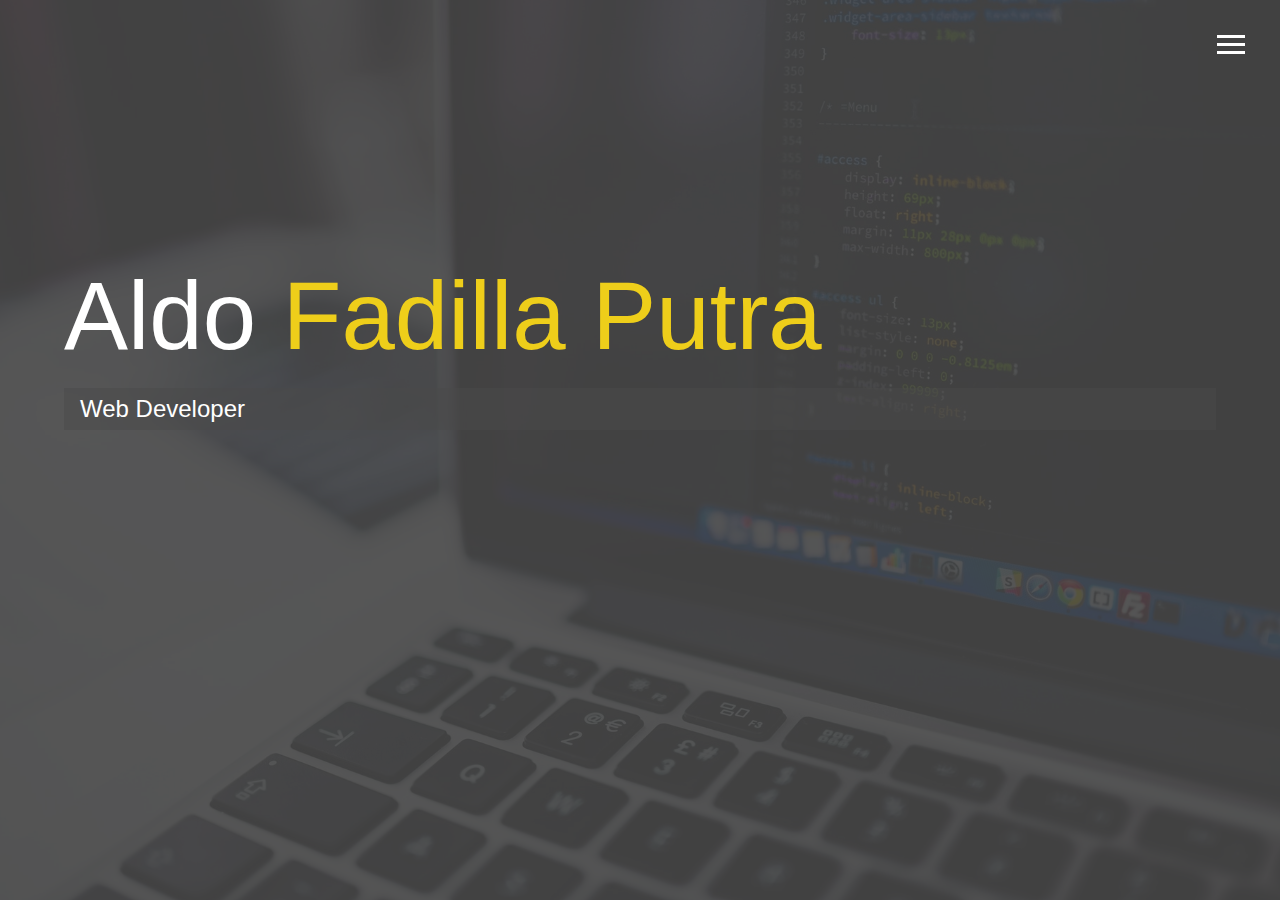
<file: index.html>
<!DOCTYPE html>
<html lang="en">

<head>
  <meta charset="UTF-8">
  <meta name="viewport" content="width=device-width, initial-scale=1.0">
  <meta http-equiv="X-UA-Compatible" content="ie=edge">
  <link rel="stylesheet" href="https://use.fontawesome.com/releases/v5.2.0/css/all.css"
    integrity="sha384-hWVjflwFxL6sNzntih27bfxkr27PmbbK/iSvJ+a4+0owXq79v+lsFkW54bOGbiDQ" crossorigin="anonymous">

  <link rel="stylesheet" href="css/main.css">
  <title>Welcome To My Portfolio</title>
</head>

<body id="bg-img">
  <header>
    <div class="menu-btn">
      <div class="btn-line"></div>
      <div class="btn-line"></div>
      <div class="btn-line"></div>
    </div>

    <nav class="menu">
      <div class="menu-branding">
      </div>
      <ul class="menu-nav">
        <li class="nav-item current">
          <a href="index.html" class="nav-link">
            Home
          </a>
        </li>
        <li class="nav-item">
          <a href="about.html" class="nav-link">
            About Me
          </a>
        </li>
        <li class="nav-item">
          <a href="work.html" class="nav-link">
            My Work
          </a>
        </li>
        <li class="nav-item">
          <a href="contact.html" class="nav-link">
            Contact
          </a>
        </li>
      </ul>
    </nav>
  </header>

  <main id="home">
    <h1 class="lg-heading">
      Aldo
      <span class="text-secondary">Fadilla Putra</span>
    </h1>
    <h2 class="sm-heading">
      Web Developer
    </h2>
    <div class="icons">      
      <a href="https://www.linkedin.com/in/aldofadillaputra/">
        <i class="fab fa-linkedin fa-2x"></i>
      </a>
      <a href="http://github.com/faylann">
        <i class="fab fa-github fa-2x"></i>
      </a>
    </div>
  </main>

  <script src="js/main.js"></script>
</body>

</html>
</file>
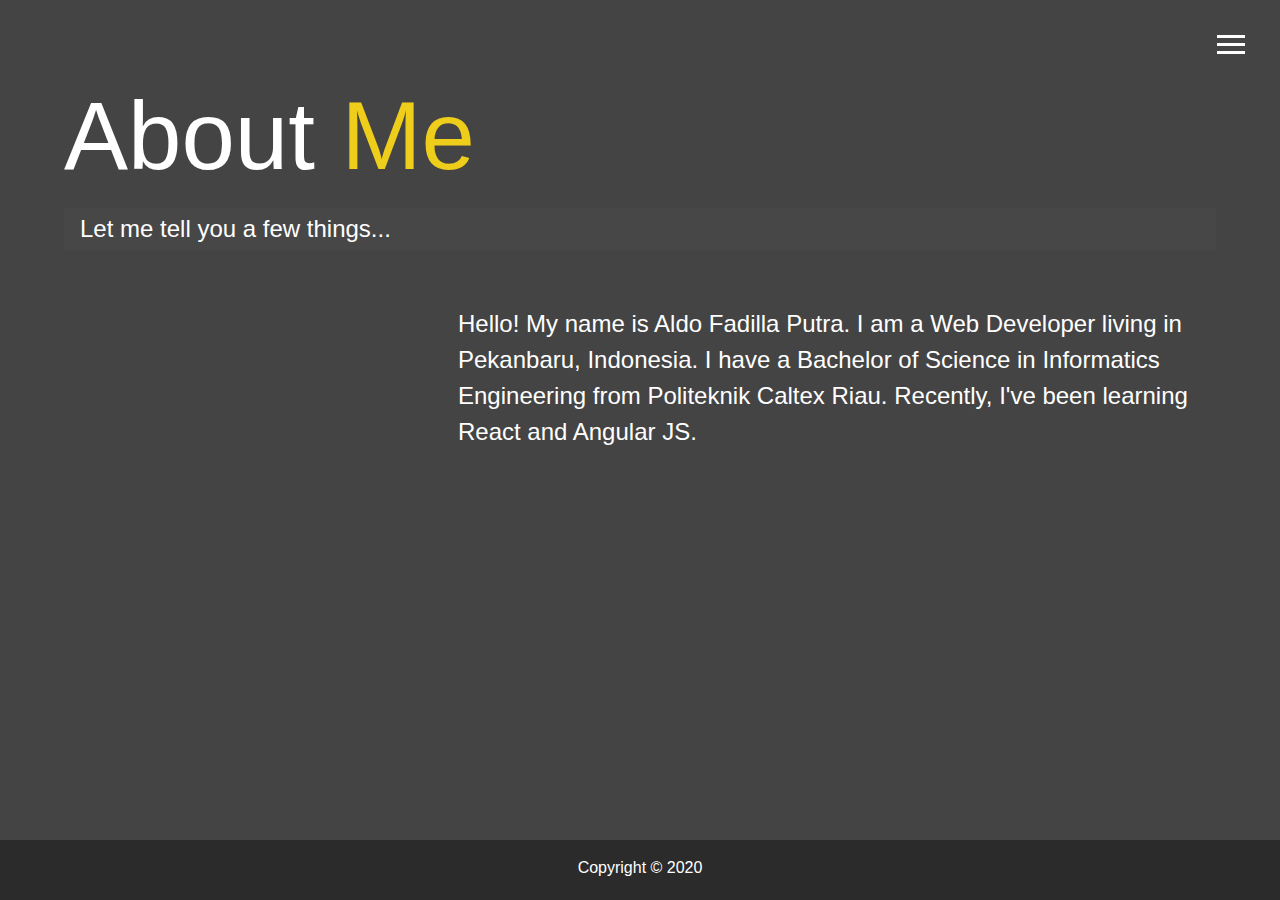
<file: about.html>
<!DOCTYPE html>
<html lang="en">

<head>
  <meta charset="UTF-8">
  <meta name="viewport" content="width=device-width, initial-scale=1.0">
  <meta http-equiv="X-UA-Compatible" content="ie=edge">
  <link rel="stylesheet" href="https://use.fontawesome.com/releases/v5.2.0/css/all.css"
    integrity="sha384-hWVjflwFxL6sNzntih27bfxkr27PmbbK/iSvJ+a4+0owXq79v+lsFkW54bOGbiDQ" crossorigin="anonymous">

  <link rel="stylesheet" href="css/main.css">
  <title>About Me</title>
</head>

<body>
  <header>
    <div class="menu-btn">
      <div class="btn-line"></div>
      <div class="btn-line"></div>
      <div class="btn-line"></div>
    </div>

    <nav class="menu">
      <div class="menu-branding">
      </div>
      <ul class="menu-nav">
        <li class="nav-item">
          <a href="index.html" class="nav-link">
            Home
          </a>
        </li>
        <li class="nav-item current">
          <a href="about.html" class="nav-link">
            About Me
          </a>
        </li>
        <li class="nav-item">
          <a href="work.html" class="nav-link">
            My Work
          </a>
        </li>
        <li class="nav-item">
          <a href="contact.html" class="nav-link">
            Contact
          </a>
        </li>
      </ul>
    </nav>
  </header>

  <main id="about">
    <h1 class="lg-heading">
      About
      <span class="text-secondary">Me</span>
    </h1>
    <h2 class="sm-heading">
      Let me tell you a few things...
    </h2>
    <div class="about-info">
      <div class="bio">
        <p>Hello! My name is Aldo Fadilla Putra. I am a Web Developer living in Pekanbaru, Indonesia.
          I have a Bachelor of Science in Informatics Engineering from Politeknik Caltex Riau. Recently, I've been
          learning React and Angular JS.
        </p>
      </div>
      <div class="icons">
        <a href="www.twitter.com/developedbyaldo">
          <i class="fab fa-twitter fa-2x"></i>
        </a>
        <a href="www.facebook.com/aldofadillaputra">
          <i class="fab fa-facebook fa-2x"></i>
        </a>
        <a href="www.linkedin.com/aldofadillaputra">
          <i class="fab fa-linkedin fa-2x"></i>
        </a>
        <a href="www.github.com/aldofadillaputra">
          <i class="fab fa-github fa-2x"></i>
        </a>
      </div>
    </div>
  </main>

  <footer id="main-footer">
    Copyright &copy; 2020
  </footer>

  <script src="js/main.js"></script>
</body>

</html>
</file>
<file: css/main.css>
.menu-btn {
  position: absolute;
  z-index: 3;
  right: 35px;
  top: 35px;
  cursor: pointer;
  transition: all 0.5s ease-out; }
  .menu-btn .btn-line {
    width: 28px;
    height: 3px;
    margin: 0 0 5px 0;
    background: #fff;
    transition: all 0.5s ease-out; }
  .menu-btn.close {
    transform: rotate(180deg); }
    .menu-btn.close .btn-line:nth-child(1) {
      transform: rotate(45deg) translate(5px, 5px); }
    .menu-btn.close .btn-line:nth-child(2) {
      opacity: 0; }
    .menu-btn.close .btn-line:nth-child(3) {
      transform: rotate(-45deg) translate(7px, -6px); }

.menu {
  position: fixed;
  top: 0;
  width: 100%;
  opacity: 0.9;
  visibility: hidden; }
  .menu.show {
    visibility: visible; }
  .menu-branding, .menu-nav {
    display: flex;
    flex-flow: column wrap;
    align-items: center;
    justify-content: center;
    float: left;
    width: 50%;
    height: 100vh;
    overflow: hidden; }
  .menu-nav {
    margin: 0;
    padding: 0;
    background: #373737;
    list-style: none;
    transform: translate3d(0, -100%, 0);
    transition: all 0.5s ease-out; }
    .menu-nav.show {
      transform: translate3d(0, 0, 0); }
  .menu-branding {
    background: #444;
    transform: translate3d(0, 100%, 0);
    transition: all 0.5s ease-out; }
    .menu-branding.show {
      transform: translate3d(0, 0, 0); }
    .menu-branding .portrait {
      width: 250px;
      height: 250px;
      background: url("../img/portrait.jpg");
      border-radius: 50%;
      border: solid 3px #eece1a; }
  .menu .nav-item {
    transform: translate3d(600px, 0, 0);
    transition: all 0.5s ease-out; }
    .menu .nav-item.show {
      transform: translate3d(0, 0, 0); }
    .menu .nav-item.current > a {
      color: #eece1a; }
  .menu .nav-link {
    display: inline-block;
    position: relative;
    font-size: 30px;
    text-transform: uppercase;
    padding: 1rem 0;
    font-weight: 300;
    color: #fff;
    text-decoration: none;
    transition: all 0.5s ease-out; }
    .menu .nav-link:hover {
      color: chartreuse;
        transform: scale(1.25)
}

.nav-item:nth-child(1) {
  transition-delay: 0.1s; }

.nav-item:nth-child(2) {
  transition-delay: 0.2s; }

.nav-item:nth-child(3) {
  transition-delay: 0.3s; }

.nav-item:nth-child(4) {
  transition-delay: 0.4s; }

* {
  box-sizing: border-box; }

body {
  background: #444;
  color: #fff;
  height: 100%;
  margin: 0;
  font-family: 'Segoe UI', Tahoma, Geneva, Verdana, sans-serif;
  line-height: 1.5; }
  body#bg-img {
    background: url(../img/background.jpg);
    background-attachment: fixed;
    background-size: cover; }
    body#bg-img:after {
      content: '';
      position: absolute;
      top: 0;
      right: 0;
      width: 100%;
      height: 100%;
      z-index: -1;
      background: rgba(68, 68, 68, 0.9); }

h1,
h2,
h3 {
  margin: 0;
  font-weight: 400; }
  h1.lg-heading,
  h2.lg-heading,
  h3.lg-heading {
    font-size: 6rem; }
  h1.sm-heading,
  h2.sm-heading,
  h3.sm-heading {
    margin-bottom: 2rem;
    padding: 0.2rem 1rem;
    background: rgba(73, 73, 73, 0.5); }

a {
  color: #fff;
  text-decoration: none; }

header {
  position: fixed;
  z-index: 2;
  width: 100%; }

.text-secondary {
  color: #eece1a; }

main {
  padding: 4rem;
  min-height: calc(100vh - 60px); }
  main .icons {
    margin-top: 1rem; }
    main .icons a {
      padding: 0.4rem; }
      main .icons a:hover {
        color: #eece1a;
        transition: all 0.5s ease-out; }
  main#home {
    overflow: hidden; }
    main#home h1 {
      margin-top: 20vh; }

.about-info {
  display: grid;
  grid-gap: 30px;
  grid-template-areas: 'bioimage bio bio' 'job1 job2 job3';
  grid-template-columns: repeat(3, 1fr); }
  .about-info .bio-image {
    grid-area: bioimage;
    margin: auto;
    border-radius: 50%;
    border: #eece1a 3px solid; }
  .about-info .bio {
    grid-area: bio;
    font-size: 1.5rem; }
  .about-info .job-1 {
    grid-area: job1; }
  .about-info .job-2 {
    grid-area: job2; }
  .about-info .job-3 {
    grid-area: job3; }
  .about-info .job {
    background: #515151;
    padding: 0.5rem;
    border-bottom: #eece1a 5px solid; }

.projects {
  display: grid;
  grid-gap: 0.7rem;
  grid-template-columns: repeat(3, 1fr); }
  .projects img {
    width: 100%;
    border: 3px #fff solid; }
    .projects img:hover {
      opacity: 0.5;
      border-color: #eece1a;
      transition: all 0.5s ease-out; }

.boxes {
  display: flex;
  flex-wrap: wrap;
  justify-content: space-evenly;
  align-items: center;
  margin-top: 1rem; }
  .boxes div {
    font-size: 2rem;
    border: 3px #fff solid;
    padding: 1.5rem 2.5rem;
    margin-bottom: 3rem;
    transition: all 0.5s ease-out; }
    .boxes div:hover {
      padding: 0.5rem 1.5rem;
      background: #eece1a;
      color: #000; }
      .boxes div:hover span {
        color: #000; }

.btn, .btn-dark, .btn-light {
  display: block;
  padding: 0.5rem 1rem;
  border: 0;
  margin-bottom: 0.3rem; }
  .btn:hover, .btn-dark:hover, .btn-light:hover {
    background: #eece1a;
    color: #000; }

.btn-dark {
  background: black;
  color: #fff; }

.btn-light {
  background: #c4c4c4;
  color: #333; }

#main-footer {
  text-align: center;
  padding: 1rem;
  background: #2b2b2b;
  color: #fff;
  height: 60px; }

@media screen and (min-width: 1171px) {
  .projects {
    grid-template-columns: repeat(3, 1fr); } }

@media screen and (min-width: 769px) and (max-width: 1170px) {
  .projects {
    grid-template-columns: repeat(3, 1fr); } }

@media screen and (max-width: 768px) {
  main {
    align-items: center;
    text-align: center; }
    main .lg-heading {
      line-height: 1;
      margin-bottom: 1rem; }
  ul.menu-nav,
  div.menu-branding {
    float: none;
    width: 100%;
    min-height: 0; }
    ul.menu-nav.show,
    div.menu-branding.show {
      transform: translate3d(0, 0, 0); }
  .menu-nav {
    height: 75vh;
    transform: translate3d(-100%, 0, 0);
    font-size: 24px; }
  .menu-branding {
    height: 25vh;
    transform: translate3d(100%, 0, 0); }
    .menu-branding .portrait {
      background: url("../img/portrait_small.jpg");
      width: 150px;
      height: 150px; }
  .about-info {
    grid-template-areas: 'bioimage' 'bio' 'job1' 'job2' 'job3';
    grid-template-columns: 1fr; }
  .projects {
    grid-template-columns: repeat(3, 1fr); } }

@media screen and (max-width: 500px) {
  main {
    padding: 2rem; }
    main #home h1 {
      margin-top: 10vh; }
    main .lg-heading {
      margin-top: 1rem;
      font-size: 5rem; }
  .projects {
    grid-template-columns: 1fr; } }

    /* Style the Image Used to Trigger the Modal */
#myImg {
  border-radius: 5px;
  cursor: pointer;
  transition: 0.3s;
}

#myImg:hover {opacity: 0.7;}

/* The Modal (background) */
.modal {
  display: none; /* Hidden by default */
  position: fixed; /* Stay in place */
  z-index: 1; /* Sit on top */
  padding-top: 100px; /* Location of the box */
  left: 0;
  top: 0;
  width: 100%; /* Full width */
  height: 100%; /* Full height */
  overflow: auto; /* Enable scroll if needed */
  background-color: rgb(0,0,0); /* Fallback color */
  background-color: rgba(0,0,0,0.9); /* Black w/ opacity */
}

/* Modal Content (Image) */
.modal-content {
  margin: auto;
  display: block;
  width: 80%;
  max-width: 700px;
}

/* Caption of Modal Image (Image Text) - Same Width as the Image */
#caption1, #caption2, #caption3, #caption4, #caption5, #caption6 {
  margin: auto;
  display: block;
  width: 80%;
  max-width: 700px;
  text-align: center;
  color: #ccc;
  padding: 10px 0;
  height: 150px;
}

/* Add Animation - Zoom in the Modal */
.modal-content, #caption1, #caption2, #caption3, #caption4, #caption5, #caption6 {
  animation-name: zoom;
  animation-duration: 0.6s;
}

@keyframes zoom {
  from {transform:scale(0)}
  to {transform:scale(1)}
}

/* The Close Button */
.close1, .close2, .close3, .close4, .close5, .close6 {
  position: absolute;
  top: 15px;
  right: 100px;
  color: #f1f1f1;
  font-size: 40px;
  font-weight: bold;
  transition: 0.3s;
}

.close1, .close2, .close3, .close4, .close5, .close6 :hover,
.close1, .close2, .close3, .close4, .close5, .close6 :focus {
  color: #bbb;
  text-decoration: none;
  cursor: pointer;
}

/* 100% Image Width on Smaller Screens */
@media only screen and (max-width: 700px){
  .modal-content {
    width: 100%;
  }
}


.not-allowed {cursor: not-allowed;}
</file>
